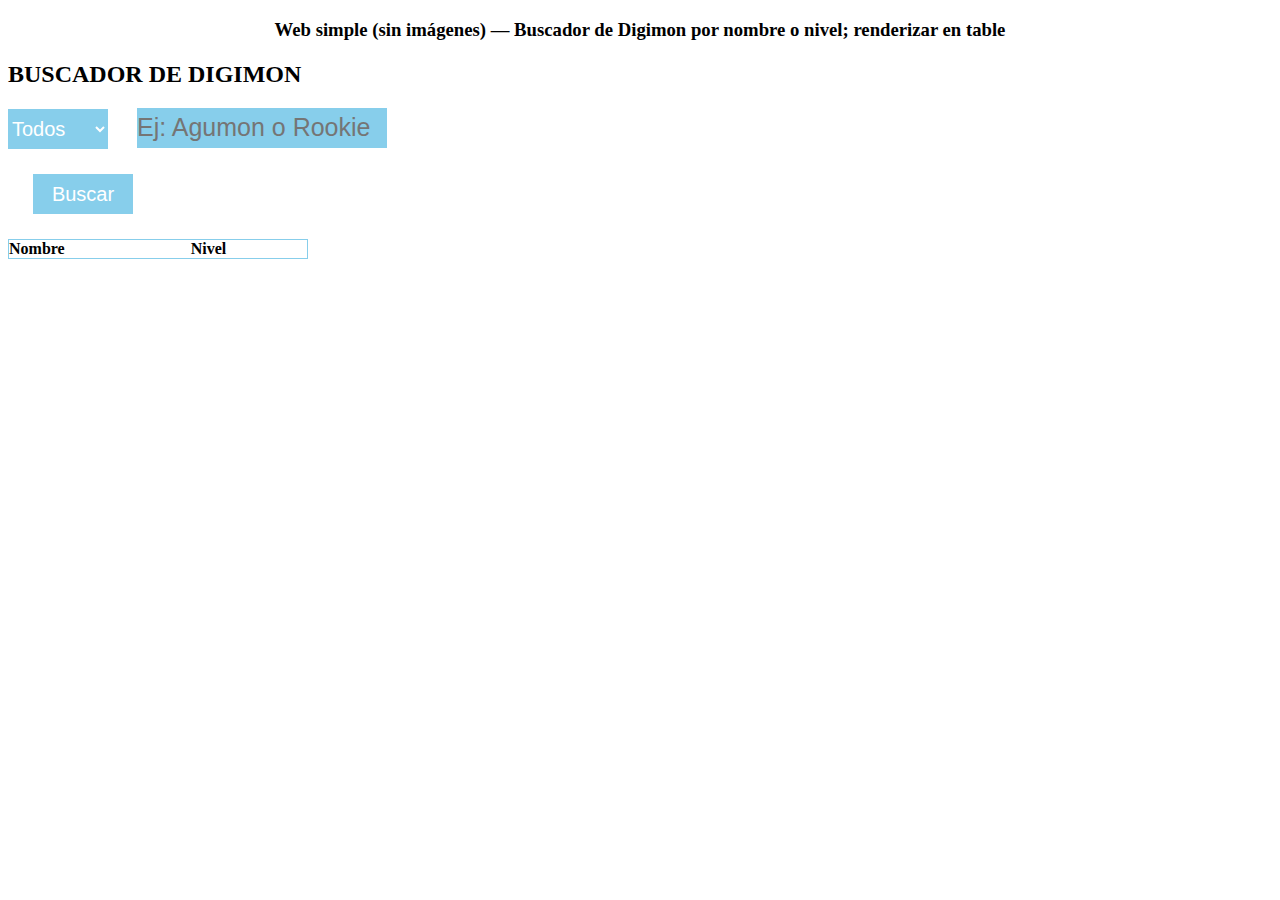
<file: Api/index.html>
<!DOCTYPE html>
<html lang="en">
<head>
    <meta charset="UTF-8">
    <meta name="viewport" content="width=device-width, initial-scale=1.0">
    <title>galria de pokemon</title>
    <link rel="stylesheet" href="style.css">
</head>
<body>

    <div class="letra"><h3>
        Web simple (sin imágenes) — Buscador de Digimon por nombre o
        nivel; renderizar en table
    </h3></div>

    <!--DIGIMON-->
    <div class="dig">
        <h2>BUSCADOR DE DIGIMON</h2>
        <select id="tipobusqueda">
            <option value="all">Todos</option>
            <option value="name">Por Nombre</option>
            <option value="level">Por nivel</option>
        </select>
        <input type="text" id="valorbusqueda" placeholder="Ej: Agumon o Rookie">
        <button onclick="buscarDig()">Buscar</button>

        <table id="tablaDigimon" class="tabladig">
            <thead>
                <tr><th>Nombre</th><th>Nivel</th></tr>
            </thead>
            <tbody></tbody>
        </table>
    </div>

    
</body>
</html>
</file>
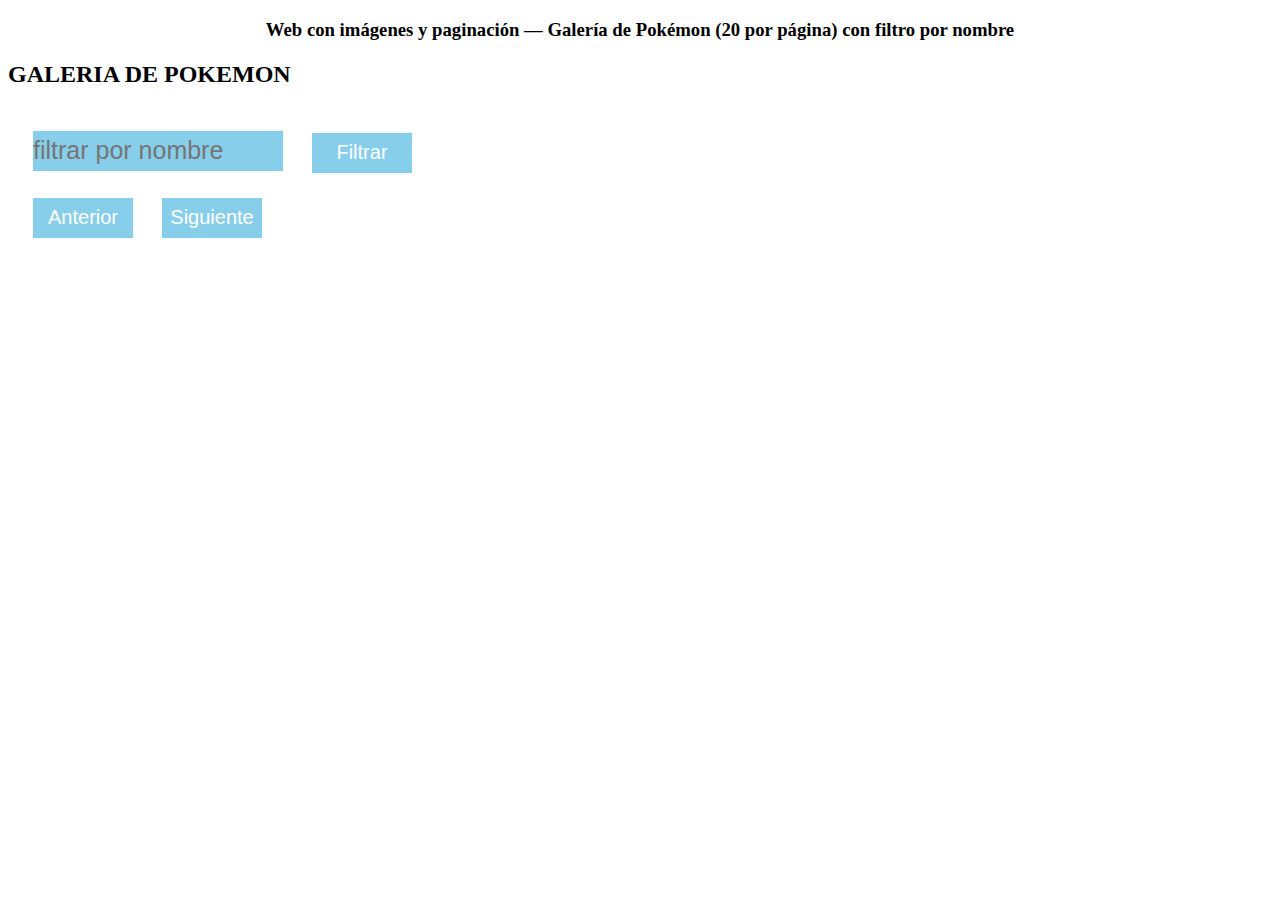
<file: Api/index2.html>
<!DOCTYPE html>
<html lang="en">
<head>
    <meta charset="UTF-8">
    <meta name="viewport" content="width=device-width, initial-scale=1.0">
    <title>galria de pokemon</title>
    <link rel="stylesheet" href="style.css">
</head>
<body>

    <div class="letra"><h3>
        Web con imágenes y paginación — Galería de Pokémon (20 por
        página) con filtro por nombre
    </h3></div>
    <!--POKEMON-->
    <div class="pok">
        <h2>GALERIA DE POKEMON</h2>
        <input type="text" id="filtro" placeholder="filtrar por nombre">
        <button onclick="filtralpok()">Filtrar</button>
        <div>
            <button onclick="paginaAnt()">Anterior</button>
            <button onclick="paginaSig()">Siguiente</button>
        </div>
        <div id="galeria" class="grid"></div>
    </div>

    <script src="scripts.js"></script>
</body>
</html>
</file>
<file: Api/style.css>
*{
    border: 0;
    padding: 0;
}
.dig{
    border: 1px;
    width: 500px;
    height: 250px;
}
.pok{
    border: 1px;
    width: 500px;
    height: 500px;
}
.letra{
    text-align: center;
}
.tabladig{
    margin-top: 25px;
    width: 300px;
    height: 100px;
    border-collapse: collapse;
}
td,tr,thead{
    width: 50px;
    border: 1px solid skyblue;
    padding: 8px;
    text-align: left;
}
button{
    width: 100px;
    height: 40px;
    margin-left: 25px;
    margin-top: 25px;
    background-color: skyblue;
    font-size: 20px;
    color: white;
    cursor: pointer;
}
button:hover{
    background-color: aquamarine;
}
input{
    margin-left: 25px;
    width: 250px;
    height: 40px;
    background-color: skyblue;
    color: white;
    font-size: 25px;
}
select{
    background-color: skyblue;
    width: 100px;
    height: 40px;
    color: white;
    font-size: 20px;
}
.grid{
    display: grid;
    margin-top: 25px;
    grid-template-columns: repeat(4,200px)
}
.card{
    background-color: #fce4a4;
    margin-top: 25px;
    width: 150px;
    text-align: center;
    font-size: 20px;
}
</file>
